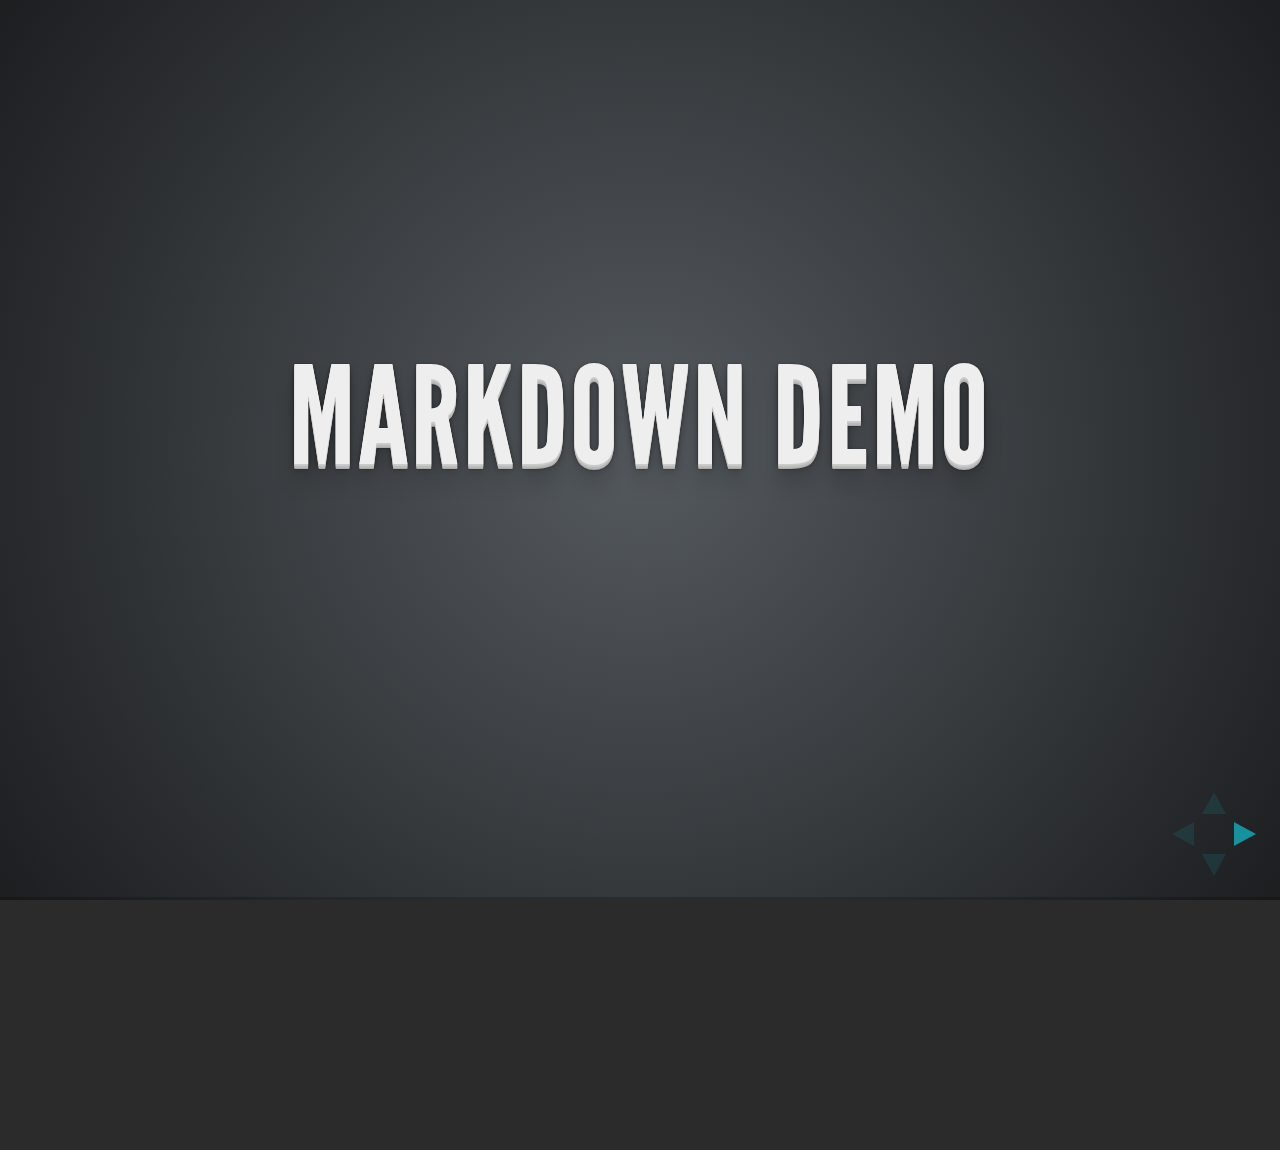
<file: AIreport/libraries/frameworks/revealjs/plugin/markdown/example.html>
<!doctype html>
<html lang="en">

	<head>
		<meta charset="utf-8">

		<title>reveal.js - Markdown Demo</title>

		<link rel="stylesheet" href="../../css/reveal.css">
		<link rel="stylesheet" href="../../css/theme/default.css" id="theme">
	</head>

	<body>

		<div class="reveal">

			<div class="slides">

                <!-- Use external markdown resource, and separate slides by three newlines; vertical slides by two newlines -->
                <section data-markdown="example.md" data-separator="^\n\n\n" data-vertical="^\n\n"></section>

                <!-- Slides are separated by three dashes (quick 'n dirty regular expression) -->
                <section data-markdown data-separator="---">
                    <script type="text/template">
                        ## Demo 1
                        Slide 1
                        ---
                        ## Demo 1
                        Slide 2
                        ---
                        ## Demo 1
                        Slide 3
                    </script>
                </section>

                <!-- Slides are separated by newline + three dashes + newline, vertical slides identical but two dashes -->
                <section data-markdown data-separator="^\n---\n$" data-vertical="^\n--\n$">
                    <script type="text/template">
                        ## Demo 2
                        Slide 1.1

                        --

                        ## Demo 2
                        Slide 1.2

                        ---

                        ## Demo 2
                        Slide 2
                    </script>
                </section>

                <!-- No "extra" slides, since there are no separators defined (so they'll become horizontal rulers) -->
                <section data-markdown>
                    <script type="text/template">
                        A

                        ---

                        B

                        ---

                        C
                    </script>
                </section>

            </div>
		</div>

		<script src="../../lib/js/head.min.js"></script>
		<script src="../../js/reveal.js"></script>

		<script>

			Reveal.initialize({
				controls: true,
				progress: true,
				history: true,
				center: true,

				theme: Reveal.getQueryHash().theme,
				transition: Reveal.getQueryHash().transition || 'default',

				// Optional libraries used to extend on reveal.js
				dependencies: [
					{ src: '../../lib/js/classList.js', condition: function() { return !document.body.classList; } },
					{ src: 'showdown.js', condition: function() { return !!document.querySelector( '[data-markdown]' ); } },
					{ src: 'markdown.js', condition: function() { return !!document.querySelector( '[data-markdown]' ); } }
				]
			});

		</script>

	</body>
</html>
</file>
<file: AIreport/libraries/frameworks/revealjs/css/reveal.css>
@charset "UTF-8";

/*!
 * reveal.js
 * http://lab.hakim.se/reveal-js
 * MIT licensed
 *
 * Copyright (C) 2013 Hakim El Hattab, http://hakim.se
 */


/*********************************************
 * RESET STYLES
 *********************************************/

html, body, .reveal div, .reveal span, .reveal applet, .reveal object, .reveal iframe,
.reveal h1, .reveal h2, .reveal h3, .reveal h4, .reveal h5, .reveal h6, .reveal p, .reveal blockquote, .reveal pre,
.reveal a, .reveal abbr, .reveal acronym, .reveal address, .reveal big, .reveal cite, .reveal code,
.reveal del, .reveal dfn, .reveal em, .reveal img, .reveal ins, .reveal kbd, .reveal q, .reveal s, .reveal samp,
.reveal small, .reveal strike, .reveal strong, .reveal sub, .reveal sup, .reveal tt, .reveal var,
.reveal b, .reveal u, .reveal i, .reveal center,
.reveal dl, .reveal dt, .reveal dd, .reveal ol, .reveal ul, .reveal li,
.reveal fieldset, .reveal form, .reveal label, .reveal legend,
.reveal table, .reveal caption, .reveal tbody, .reveal tfoot, .reveal thead, .reveal tr, .reveal th, .reveal td,
.reveal article, .reveal aside, .reveal canvas, .reveal details, .reveal embed,
.reveal figure, .reveal figcaption, .reveal footer, .reveal header, .reveal hgroup,
.reveal menu, .reveal nav, .reveal output, .reveal ruby, .reveal section, .reveal summary,
.reveal time, .reveal mark, .reveal audio, video {
	margin: 0;
	padding: 0;
	border: 0;
	font-size: 100%;
	font: inherit;
	vertical-align: baseline;
}

.reveal article, .reveal aside, .reveal details, .reveal figcaption, .reveal figure,
.reveal footer, .reveal header, .reveal hgroup, .reveal menu, .reveal nav, .reveal section {
	display: block;
}


/*********************************************
 * GLOBAL STYLES
 *********************************************/

html,
body {
	width: 100%;
	height: 100%;
	overflow: hidden;
}

body {
	position: relative;
	line-height: 1;
}

::selection {
	background: #FF5E99;
	color: #fff;
	text-shadow: none;
}


/*********************************************
 * HEADERS
 *********************************************/

.reveal h1,
.reveal h2,
.reveal h3,
.reveal h4,
.reveal h5,
.reveal h6 {
	-webkit-hyphens: auto;
	   -moz-hyphens: auto;
	        hyphens: auto;

	word-wrap: break-word;
}

.reveal h1 { font-size: 3.77em; }
.reveal h2 { font-size: 2.11em;	}
.reveal h3 { font-size: 1.55em;	}
.reveal h4 { font-size: 1em;	}


/*********************************************
 * VIEW FRAGMENTS
 *********************************************/

.reveal .slides section .fragment {
	opacity: 0;

	-webkit-transition: all .2s ease;
	   -moz-transition: all .2s ease;
	    -ms-transition: all .2s ease;
	     -o-transition: all .2s ease;
	        transition: all .2s ease;
}
	.reveal .slides section .fragment.visible {
		opacity: 1;
	}

.reveal .slides section .fragment.grow {
	opacity: 1;
}
	.reveal .slides section .fragment.grow.visible {
		-webkit-transform: scale( 1.3 );
		   -moz-transform: scale( 1.3 );
		    -ms-transform: scale( 1.3 );
		     -o-transform: scale( 1.3 );
		        transform: scale( 1.3 );
	}

.reveal .slides section .fragment.shrink {
	opacity: 1;
}
	.reveal .slides section .fragment.shrink.visible {
		-webkit-transform: scale( 0.7 );
		   -moz-transform: scale( 0.7 );
		    -ms-transform: scale( 0.7 );
		     -o-transform: scale( 0.7 );
		        transform: scale( 0.7 );
	}

.reveal .slides section .fragment.roll-in {
	opacity: 0;

	-webkit-transform: rotateX( 90deg );
	   -moz-transform: rotateX( 90deg );
	    -ms-transform: rotateX( 90deg );
	     -o-transform: rotateX( 90deg );
	        transform: rotateX( 90deg );
}
	.reveal .slides section .fragment.roll-in.visible {
		opacity: 1;

		-webkit-transform: rotateX( 0 );
		   -moz-transform: rotateX( 0 );
		    -ms-transform: rotateX( 0 );
		     -o-transform: rotateX( 0 );
		        transform: rotateX( 0 );
	}

.reveal .slides section .fragment.fade-out {
	opacity: 1;
}
	.reveal .slides section .fragment.fade-out.visible {
		opacity: 0;
	}

.reveal .slides section .fragment.highlight-red,
.reveal .slides section .fragment.highlight-green,
.reveal .slides section .fragment.highlight-blue {
	opacity: 1;
}
	.reveal .slides section .fragment.highlight-red.visible {
		color: #ff2c2d
	}
	.reveal .slides section .fragment.highlight-green.visible {
		color: #17ff2e;
	}
	.reveal .slides section .fragment.highlight-blue.visible {
		color: #1b91ff;
	}


/*********************************************
 * DEFAULT ELEMENT STYLES
 *********************************************/

/* Fixes issue in Chrome where italic fonts did not appear when printing to PDF */
.reveal:after {
  content: '';
  font-style: italic;
}

/* Ensure certain elements are never larger than the slide itself */
.reveal img,
.reveal video,
.reveal iframe {
	max-width: 95%;
	max-height: 95%;
}

/** Prevents layering issues in certain browser/transition combinations */
.reveal a {
	position: relative;
}

.reveal strong,
.reveal b {
	font-weight: bold;
}

.reveal em,
.reveal i {
	font-style: italic;
}

.reveal ol,
.reveal ul {
	display: inline-block;

	text-align: left;
	margin: 0 0 0 1em;
}

.reveal ol {
	list-style-type: decimal;
}

.reveal ul {
	list-style-type: disc;
}

.reveal ul ul {
	list-style-type: square;
}

.reveal ul ul ul {
	list-style-type: circle;
}

.reveal ul ul,
.reveal ul ol,
.reveal ol ol,
.reveal ol ul {
	display: block;
	margin-left: 40px;
}

.reveal p {
	margin-bottom: 10px;
	line-height: 1.2em;
}

.reveal q,
.reveal blockquote {
	quotes: none;
}

.reveal blockquote {
	display: block;
	position: relative;
	width: 70%;
	margin: 5px auto;
	padding: 5px;

	font-style: italic;
	background: rgba(255, 255, 255, 0.05);
	box-shadow: 0px 0px 2px rgba(0,0,0,0.2);
}
	.reveal blockquote p:first-child,
	.reveal blockquote p:last-child {
		display: inline-block;
	}
	.reveal blockquote:before {
		content: '\201C';
	}
	.reveal blockquote:after {
		content: '\201D';
	}

.reveal q {
	font-style: italic;
}
	.reveal q:before {
		content: '\201C';
	}
	.reveal q:after {
		content: '\201D';
	}

.reveal pre {
	display: block;
	position: relative;
	width: 90%;
	margin: 15px auto;

	text-align: left;
	font-size: 0.55em;
	font-family: monospace;
	line-height: 1.2em;

	word-wrap: break-word;

	box-shadow: 0px 0px 6px rgba(0,0,0,0.3);
}
.reveal code {
	font-family: monospace;
}
.reveal pre code {
	padding: 5px;
	overflow: auto;
	max-height: 400px;
	word-wrap: normal;
}

.reveal table th,
.reveal table td {
	text-align: left;
	padding-right: .3em;
}

.reveal table th {
	text-shadow: rgb(255,255,255) 1px 1px 2px;
}

.reveal sup {
	vertical-align: super;
}
.reveal sub {
	vertical-align: sub;
}

.reveal small {
	display: inline-block;
	font-size: 0.6em;
	line-height: 1.2em;
	vertical-align: top;
}

.reveal small * {
	vertical-align: top;
}


/*********************************************
 * CONTROLS
 *********************************************/

.reveal .controls {
	display: none;
	position: fixed;
	width: 110px;
	height: 110px;
	z-index: 30;
	right: 10px;
	bottom: 10px;
}

.reveal .controls div {
	position: absolute;
	opacity: 0.1;
	width: 0;
	height: 0;
	border: 12px solid transparent;

	-webkit-transition: opacity 0.2s ease;
	   -moz-transition: opacity 0.2s ease;
	    -ms-transition: opacity 0.2s ease;
	     -o-transition: opacity 0.2s ease;
	        transition: opacity 0.2s ease;
}

.reveal .controls div.enabled {
	opacity: 0.6;
	cursor: pointer;
}

.reveal .controls div.enabled:active {
	margin-top: 1px;
}

.reveal .controls div.navigate-left {
	top: 42px;

	border-right-width: 22px;
	border-right-color: #eee;
}

.reveal .controls div.navigate-right {
	left: 74px;
	top: 42px;

	border-left-width: 22px;
	border-left-color: #eee;
}

.reveal .controls div.navigate-up {
	left: 42px;

	border-bottom-width: 22px;
	border-bottom-color: #eee;
}

.reveal .controls div.navigate-down {
	left: 42px;
	top: 74px;

	border-top-width: 22px;
	border-top-color: #eee;
}


/*********************************************
 * PROGRESS BAR
 *********************************************/

.reveal .progress {
	position: fixed;
	display: none;
	height: 3px;
	width: 100%;
	bottom: 0;
	left: 0;
	z-index: 10;
}
	.reveal .progress:after {
		content: '';
		display: 'block';
		position: absolute;
		height: 20px;
		width: 100%;
		top: -20px;
	}
	.reveal .progress span {
		display: block;
		height: 100%;
		width: 0px;

		-webkit-transition: width 800ms cubic-bezier(0.260, 0.860, 0.440, 0.985);
		   -moz-transition: width 800ms cubic-bezier(0.260, 0.860, 0.440, 0.985);
		    -ms-transition: width 800ms cubic-bezier(0.260, 0.860, 0.440, 0.985);
		     -o-transition: width 800ms cubic-bezier(0.260, 0.860, 0.440, 0.985);
		        transition: width 800ms cubic-bezier(0.260, 0.860, 0.440, 0.985);
	}


/*********************************************
 * ROLLING LINKS
 *********************************************/

.reveal .roll {
	display: inline-block;
	line-height: 1.2;
	overflow: hidden;

	vertical-align: top;

	-webkit-perspective: 400px;
	   -moz-perspective: 400px;
	    -ms-perspective: 400px;
	        perspective: 400px;

	-webkit-perspective-origin: 50% 50%;
	   -moz-perspective-origin: 50% 50%;
	    -ms-perspective-origin: 50% 50%;
	        perspective-origin: 50% 50%;
}
	.reveal .roll:hover {
		background: none;
		text-shadow: none;
	}
.reveal .roll span {
	display: block;
	position: relative;
	padding: 0 2px;

	pointer-events: none;

	-webkit-transition: all 400ms ease;
	   -moz-transition: all 400ms ease;
	    -ms-transition: all 400ms ease;
	        transition: all 400ms ease;

	-webkit-transform-origin: 50% 0%;
	   -moz-transform-origin: 50% 0%;
	    -ms-transform-origin: 50% 0%;
	        transform-origin: 50% 0%;

	-webkit-transform-style: preserve-3d;
	   -moz-transform-style: preserve-3d;
	    -ms-transform-style: preserve-3d;
	        transform-style: preserve-3d;

	-webkit-backface-visibility: hidden;
	   -moz-backface-visibility: hidden;
	        backface-visibility: hidden;
}
	.reveal .roll:hover span {
	    background: rgba(0,0,0,0.5);

	    -webkit-transform: translate3d( 0px, 0px, -45px ) rotateX( 90deg );
	       -moz-transform: translate3d( 0px, 0px, -45px ) rotateX( 90deg );
	        -ms-transform: translate3d( 0px, 0px, -45px ) rotateX( 90deg );
	            transform: translate3d( 0px, 0px, -45px ) rotateX( 90deg );
	}
.reveal .roll span:after {
	content: attr(data-title);

	display: block;
	position: absolute;
	left: 0;
	top: 0;
	padding: 0 2px;

	-webkit-backface-visibility: hidden;
	   -moz-backface-visibility: hidden;
	        backface-visibility: hidden;

	-webkit-transform-origin: 50% 0%;
	   -moz-transform-origin: 50% 0%;
	    -ms-transform-origin: 50% 0%;
	        transform-origin: 50% 0%;

	-webkit-transform: translate3d( 0px, 110%, 0px ) rotateX( -90deg );
	   -moz-transform: translate3d( 0px, 110%, 0px ) rotateX( -90deg );
	    -ms-transform: translate3d( 0px, 110%, 0px ) rotateX( -90deg );
	        transform: translate3d( 0px, 110%, 0px ) rotateX( -90deg );
}


/*********************************************
 * SLIDES
 *********************************************/

.reveal {
	position: relative;
	width: 100%;
	height: 100%;
}

.reveal .slides {
	position: absolute;
	width: 100%;
	height: 100%;
	left: 50%;
	top: 50%;

	overflow: visible;
	z-index: 1;
	text-align: center;

	-webkit-transition: -webkit-perspective .4s ease;
	   -moz-transition: -moz-perspective .4s ease;
	    -ms-transition: -ms-perspective .4s ease;
	     -o-transition: -o-perspective .4s ease;
	        transition: perspective .4s ease;

	-webkit-perspective: 600px;
	   -moz-perspective: 600px;
	    -ms-perspective: 600px;
	        perspective: 600px;

	-webkit-perspective-origin: 0px -100px;
	   -moz-perspective-origin: 0px -100px;
	    -ms-perspective-origin: 0px -100px;
	        perspective-origin: 0px -100px;
}

.reveal .slides>section,
.reveal .slides>section>section {
	display: none;
	position: absolute;
	width: 100%;
	padding: 20px 0px;

	z-index: 10;
	line-height: 1.2em;
	font-weight: normal;

	-webkit-transform-style: preserve-3d;
	   -moz-transform-style: preserve-3d;
	    -ms-transform-style: preserve-3d;
	        transform-style: preserve-3d;

	-webkit-transition: -webkit-transform-origin 800ms cubic-bezier(0.260, 0.860, 0.440, 0.985),
						-webkit-transform 800ms cubic-bezier(0.260, 0.860, 0.440, 0.985),
						visibility 800ms cubic-bezier(0.260, 0.860, 0.440, 0.985),
						opacity 800ms cubic-bezier(0.260, 0.860, 0.440, 0.985);
	   -moz-transition: -moz-transform-origin 800ms cubic-bezier(0.260, 0.860, 0.440, 0.985),
						-moz-transform 800ms cubic-bezier(0.260, 0.860, 0.440, 0.985),
						visibility 800ms cubic-bezier(0.260, 0.860, 0.440, 0.985),
						opacity 800ms cubic-bezier(0.260, 0.860, 0.440, 0.985);
	    -ms-transition: -ms-transform-origin 800ms cubic-bezier(0.260, 0.860, 0.440, 0.985),
						-ms-transform 800ms cubic-bezier(0.260, 0.860, 0.440, 0.985),
						visibility 800ms cubic-bezier(0.260, 0.860, 0.440, 0.985),
						opacity 800ms cubic-bezier(0.260, 0.860, 0.440, 0.985);
	     -o-transition: -o-transform-origin 800ms cubic-bezier(0.260, 0.860, 0.440, 0.985),
						-o-transform 800ms cubic-bezier(0.260, 0.860, 0.440, 0.985),
						visibility 800ms cubic-bezier(0.260, 0.860, 0.440, 0.985),
						opacity 800ms cubic-bezier(0.260, 0.860, 0.440, 0.985);
	        transition: transform-origin 800ms cubic-bezier(0.260, 0.860, 0.440, 0.985),
						transform 800ms cubic-bezier(0.260, 0.860, 0.440, 0.985),
						visibility 800ms cubic-bezier(0.260, 0.860, 0.440, 0.985),
						opacity 800ms cubic-bezier(0.260, 0.860, 0.440, 0.985);
}

/* Global transition speed settings */
.reveal[data-transition-speed="fast"] .slides section {
	-webkit-transition-duration: 400ms;
	   -moz-transition-duration: 400ms;
	    -ms-transition-duration: 400ms;
	        transition-duration: 400ms;
}
.reveal[data-transition-speed="slow"] .slides section {
	-webkit-transition-duration: 1200ms;
	   -moz-transition-duration: 1200ms;
	    -ms-transition-duration: 1200ms;
	        transition-duration: 1200ms;
}

/* Slide-specific transition speed overrides */
.reveal .slides section[data-transition-speed="fast"] {
	-webkit-transition-duration: 400ms;
	   -moz-transition-duration: 400ms;
	    -ms-transition-duration: 400ms;
	        transition-duration: 400ms;
}
.reveal .slides section[data-transition-speed="slow"] {
	-webkit-transition-duration: 1200ms;
	   -moz-transition-duration: 1200ms;
	    -ms-transition-duration: 1200ms;
	        transition-duration: 1200ms;
}

.reveal .slides>section {
	left: -50%;
	top: -50%;
}

.reveal .slides>section.stack {
	padding-top: 0;
	padding-bottom: 0;
}

.reveal .slides>section.present,
.reveal .slides>section>section.present {
	display: block;
	z-index: 11;
	opacity: 1;
}

.reveal.center,
.reveal.center .slides,
.reveal.center .slides section {
	min-height: auto !important;
}



/*********************************************
 * DEFAULT TRANSITION
 *********************************************/

.reveal .slides>section[data-transition=default].past,
.reveal .slides>section.past {
	display: block;
	opacity: 0;

	-webkit-transform: translate3d(-100%, 0, 0) rotateY(-90deg) translate3d(-100%, 0, 0);
	   -moz-transform: translate3d(-100%, 0, 0) rotateY(-90deg) translate3d(-100%, 0, 0);
	    -ms-transform: translate3d(-100%, 0, 0) rotateY(-90deg) translate3d(-100%, 0, 0);
	        transform: translate3d(-100%, 0, 0) rotateY(-90deg) translate3d(-100%, 0, 0);
}
.reveal .slides>section[data-transition=default].future,
.reveal .slides>section.future {
	display: block;
	opacity: 0;

	-webkit-transform: translate3d(100%, 0, 0) rotateY(90deg) translate3d(100%, 0, 0);
	   -moz-transform: translate3d(100%, 0, 0) rotateY(90deg) translate3d(100%, 0, 0);
	    -ms-transform: translate3d(100%, 0, 0) rotateY(90deg) translate3d(100%, 0, 0);
	        transform: translate3d(100%, 0, 0) rotateY(90deg) translate3d(100%, 0, 0);
}

.reveal .slides>section>section[data-transition=default].past,
.reveal .slides>section>section.past {
	display: block;
	opacity: 0;

	-webkit-transform: translate3d(0, -300px, 0) rotateX(70deg) translate3d(0, -300px, 0);
	   -moz-transform: translate3d(0, -300px, 0) rotateX(70deg) translate3d(0, -300px, 0);
	    -ms-transform: translate3d(0, -300px, 0) rotateX(70deg) translate3d(0, -300px, 0);
	        transform: translate3d(0, -300px, 0) rotateX(70deg) translate3d(0, -300px, 0);
}
.reveal .slides>section>section[data-transition=default].future,
.reveal .slides>section>section.future {
	display: block;
	opacity: 0;

	-webkit-transform: translate3d(0, 300px, 0) rotateX(-70deg) translate3d(0, 300px, 0);
	   -moz-transform: translate3d(0, 300px, 0) rotateX(-70deg) translate3d(0, 300px, 0);
	    -ms-transform: translate3d(0, 300px, 0) rotateX(-70deg) translate3d(0, 300px, 0);
	        transform: translate3d(0, 300px, 0) rotateX(-70deg) translate3d(0, 300px, 0);
}


/*********************************************
 * CONCAVE TRANSITION
 *********************************************/

.reveal .slides>section[data-transition=concave].past,
.reveal.concave  .slides>section.past {
	-webkit-transform: translate3d(-100%, 0, 0) rotateY(90deg) translate3d(-100%, 0, 0);
	   -moz-transform: translate3d(-100%, 0, 0) rotateY(90deg) translate3d(-100%, 0, 0);
	    -ms-transform: translate3d(-100%, 0, 0) rotateY(90deg) translate3d(-100%, 0, 0);
	        transform: translate3d(-100%, 0, 0) rotateY(90deg) translate3d(-100%, 0, 0);
}
.reveal .slides>section[data-transition=concave].future,
.reveal.concave .slides>section.future {
	-webkit-transform: translate3d(100%, 0, 0) rotateY(-90deg) translate3d(100%, 0, 0);
	   -moz-transform: translate3d(100%, 0, 0) rotateY(-90deg) translate3d(100%, 0, 0);
	    -ms-transform: translate3d(100%, 0, 0) rotateY(-90deg) translate3d(100%, 0, 0);
	        transform: translate3d(100%, 0, 0) rotateY(-90deg) translate3d(100%, 0, 0);
}

.reveal .slides>section>section[data-transition=concave].past,
.reveal.concave .slides>section>section.past {
	-webkit-transform: translate3d(0, -80%, 0) rotateX(-70deg) translate3d(0, -80%, 0);
	   -moz-transform: translate3d(0, -80%, 0) rotateX(-70deg) translate3d(0, -80%, 0);
	    -ms-transform: translate3d(0, -80%, 0) rotateX(-70deg) translate3d(0, -80%, 0);
	        transform: translate3d(0, -80%, 0) rotateX(-70deg) translate3d(0, -80%, 0);
}
.reveal .slides>section>section[data-transition=concave].future,
.reveal.concave .slides>section>section.future {
	-webkit-transform: translate3d(0, 80%, 0) rotateX(70deg) translate3d(0, 80%, 0);
	   -moz-transform: translate3d(0, 80%, 0) rotateX(70deg) translate3d(0, 80%, 0);
	    -ms-transform: translate3d(0, 80%, 0) rotateX(70deg) translate3d(0, 80%, 0);
	        transform: translate3d(0, 80%, 0) rotateX(70deg) translate3d(0, 80%, 0);
}


/*********************************************
 * ZOOM TRANSITION
 *********************************************/

.reveal .slides>section[data-transition=zoom].past,
.reveal.zoom .slides>section.past {
	opacity: 0;
	visibility: hidden;

	-webkit-transform: scale(16);
	   -moz-transform: scale(16);
	    -ms-transform: scale(16);
	     -o-transform: scale(16);
	        transform: scale(16);
}
.reveal .slides>section[data-transition=zoom].future,
.reveal.zoom .slides>section.future {
	opacity: 0;
	visibility: hidden;

	-webkit-transform: scale(0.2);
	   -moz-transform: scale(0.2);
	    -ms-transform: scale(0.2);
	     -o-transform: scale(0.2);
	        transform: scale(0.2);
}

.reveal .slides>section>section[data-transition=zoom].past,
.reveal.zoom .slides>section>section.past {
	-webkit-transform: translate(0, -150%);
	   -moz-transform: translate(0, -150%);
	    -ms-transform: translate(0, -150%);
	     -o-transform: translate(0, -150%);
	        transform: translate(0, -150%);
}
.reveal .slides>section>section[data-transition=zoom].future,
.reveal.zoom .slides>section>section.future {
	-webkit-transform: translate(0, 150%);
	   -moz-transform: translate(0, 150%);
	    -ms-transform: translate(0, 150%);
	     -o-transform: translate(0, 150%);
	        transform: translate(0, 150%);
}


/*********************************************
 * LINEAR TRANSITION
 *********************************************/

.reveal .slides>section[data-transition=linear].past,
.reveal.linear .slides>section.past {
	-webkit-transform: translate(-150%, 0);
	   -moz-transform: translate(-150%, 0);
	    -ms-transform: translate(-150%, 0);
	     -o-transform: translate(-150%, 0);
	        transform: translate(-150%, 0);
}
.reveal .slides>section[data-transition=linear].future,
.reveal.linear .slides>section.future {
	-webkit-transform: translate(150%, 0);
	   -moz-transform: translate(150%, 0);
	    -ms-transform: translate(150%, 0);
	     -o-transform: translate(150%, 0);
	        transform: translate(150%, 0);
}

.reveal .slides>section>section[data-transition=linear].past,
.reveal.linear .slides>section>section.past {
	-webkit-transform: translate(0, -150%);
	   -moz-transform: translate(0, -150%);
	    -ms-transform: translate(0, -150%);
	     -o-transform: translate(0, -150%);
	        transform: translate(0, -150%);
}
.reveal .slides>section>section[data-transition=linear].future,
.reveal.linear .slides>section>section.future {
	-webkit-transform: translate(0, 150%);
	   -moz-transform: translate(0, 150%);
	    -ms-transform: translate(0, 150%);
	     -o-transform: translate(0, 150%);
	        transform: translate(0, 150%);
}


/*********************************************
 * CUBE TRANSITION
 *********************************************/

.reveal.cube .slides {
	-webkit-perspective: 1300px;
	   -moz-perspective: 1300px;
	    -ms-perspective: 1300px;
	        perspective: 1300px;
}

.reveal.cube .slides section {
	padding: 30px;
	min-height: 700px;

	-webkit-backface-visibility: hidden;
	   -moz-backface-visibility: hidden;
	    -ms-backface-visibility: hidden;
	        backface-visibility: hidden;

	-webkit-box-sizing: border-box;
	   -moz-box-sizing: border-box;
	        box-sizing: border-box;
}
	.reveal.center.cube .slides section {
		min-height: auto;
	}
	.reveal.cube .slides section:not(.stack):before {
		content: '';
		position: absolute;
		display: block;
		width: 100%;
		height: 100%;
		left: 0;
		top: 0;
		background: rgba(0,0,0,0.1);
		border-radius: 4px;

		-webkit-transform: translateZ( -20px );
		   -moz-transform: translateZ( -20px );
		    -ms-transform: translateZ( -20px );
		     -o-transform: translateZ( -20px );
		        transform: translateZ( -20px );
	}
	.reveal.cube .slides section:not(.stack):after {
		content: '';
		position: absolute;
		display: block;
		width: 90%;
		height: 30px;
		left: 5%;
		bottom: 0;
		background: none;
		z-index: 1;

		border-radius: 4px;
		box-shadow: 0px 95px 25px rgba(0,0,0,0.2);

		-webkit-transform: translateZ(-90px) rotateX( 65deg );
		   -moz-transform: translateZ(-90px) rotateX( 65deg );
		    -ms-transform: translateZ(-90px) rotateX( 65deg );
		     -o-transform: translateZ(-90px) rotateX( 65deg );
		        transform: translateZ(-90px) rotateX( 65deg );
	}

.reveal.cube .slides>section.stack {
	padding: 0;
	background: none;
}

.reveal.cube .slides>section.past {
	-webkit-transform-origin: 100% 0%;
	   -moz-transform-origin: 100% 0%;
	    -ms-transform-origin: 100% 0%;
	        transform-origin: 100% 0%;

	-webkit-transform: translate3d(-100%, 0, 0) rotateY(-90deg);
	   -moz-transform: translate3d(-100%, 0, 0) rotateY(-90deg);
	    -ms-transform: translate3d(-100%, 0, 0) rotateY(-90deg);
	        transform: translate3d(-100%, 0, 0) rotateY(-90deg);
}

.reveal.cube .slides>section.future {
	-webkit-transform-origin: 0% 0%;
	   -moz-transform-origin: 0% 0%;
	    -ms-transform-origin: 0% 0%;
	        transform-origin: 0% 0%;

	-webkit-transform: translate3d(100%, 0, 0) rotateY(90deg);
	   -moz-transform: translate3d(100%, 0, 0) rotateY(90deg);
	    -ms-transform: translate3d(100%, 0, 0) rotateY(90deg);
	        transform: translate3d(100%, 0, 0) rotateY(90deg);
}

.reveal.cube .slides>section>section.past {
	-webkit-transform-origin: 0% 100%;
	   -moz-transform-origin: 0% 100%;
	    -ms-transform-origin: 0% 100%;
	        transform-origin: 0% 100%;

	-webkit-transform: translate3d(0, -100%, 0) rotateX(90deg);
	   -moz-transform: translate3d(0, -100%, 0) rotateX(90deg);
	    -ms-transform: translate3d(0, -100%, 0) rotateX(90deg);
	        transform: translate3d(0, -100%, 0) rotateX(90deg);
}

.reveal.cube .slides>section>section.future {
	-webkit-transform-origin: 0% 0%;
	   -moz-transform-origin: 0% 0%;
	    -ms-transform-origin: 0% 0%;
	        transform-origin: 0% 0%;

	-webkit-transform: translate3d(0, 100%, 0) rotateX(-90deg);
	   -moz-transform: translate3d(0, 100%, 0) rotateX(-90deg);
	    -ms-transform: translate3d(0, 100%, 0) rotateX(-90deg);
	        transform: translate3d(0, 100%, 0) rotateX(-90deg);
}


/*********************************************
 * PAGE TRANSITION
 *********************************************/

.reveal.page .slides {
	-webkit-perspective-origin: 0% 50%;
	   -moz-perspective-origin: 0% 50%;
	    -ms-perspective-origin: 0% 50%;
	        perspective-origin: 0% 50%;

	-webkit-perspective: 3000px;
	   -moz-perspective: 3000px;
	    -ms-perspective: 3000px;
	        perspective: 3000px;
}

.reveal.page .slides section {
	padding: 30px;
	min-height: 700px;

	-webkit-box-sizing: border-box;
	   -moz-box-sizing: border-box;
	        box-sizing: border-box;
}
	.reveal.page .slides section.past {
		z-index: 12;
	}
	.reveal.page .slides section:not(.stack):before {
		content: '';
		position: absolute;
		display: block;
		width: 100%;
		height: 100%;
		left: 0;
		top: 0;
		background: rgba(0,0,0,0.1);

		-webkit-transform: translateZ( -20px );
		   -moz-transform: translateZ( -20px );
		    -ms-transform: translateZ( -20px );
		     -o-transform: translateZ( -20px );
		        transform: translateZ( -20px );
	}
	.reveal.page .slides section:not(.stack):after {
		content: '';
		position: absolute;
		display: block;
		width: 90%;
		height: 30px;
		left: 5%;
		bottom: 0;
		background: none;
		z-index: 1;

		border-radius: 4px;
		box-shadow: 0px 95px 25px rgba(0,0,0,0.2);

		-webkit-transform: translateZ(-90px) rotateX( 65deg );
	}

.reveal.page .slides>section.stack {
	padding: 0;
	background: none;
}

.reveal.page .slides>section.past {
	-webkit-transform-origin: 0% 0%;
	   -moz-transform-origin: 0% 0%;
	    -ms-transform-origin: 0% 0%;
	        transform-origin: 0% 0%;

	-webkit-transform: translate3d(-40%, 0, 0) rotateY(-80deg);
	   -moz-transform: translate3d(-40%, 0, 0) rotateY(-80deg);
	    -ms-transform: translate3d(-40%, 0, 0) rotateY(-80deg);
	        transform: translate3d(-40%, 0, 0) rotateY(-80deg);
}

.reveal.page .slides>section.future {
	-webkit-transform-origin: 100% 0%;
	   -moz-transform-origin: 100% 0%;
	    -ms-transform-origin: 100% 0%;
	        transform-origin: 100% 0%;

	-webkit-transform: translate3d(0, 0, 0);
	   -moz-transform: translate3d(0, 0, 0);
	    -ms-transform: translate3d(0, 0, 0);
	        transform: translate3d(0, 0, 0);
}

.reveal.page .slides>section>section.past {
	-webkit-transform-origin: 0% 0%;
	   -moz-transform-origin: 0% 0%;
	    -ms-transform-origin: 0% 0%;
	        transform-origin: 0% 0%;

	-webkit-transform: translate3d(0, -40%, 0) rotateX(80deg);
	   -moz-transform: translate3d(0, -40%, 0) rotateX(80deg);
	    -ms-transform: translate3d(0, -40%, 0) rotateX(80deg);
	        transform: translate3d(0, -40%, 0) rotateX(80deg);
}

.reveal.page .slides>section>section.future {
	-webkit-transform-origin: 0% 100%;
	   -moz-transform-origin: 0% 100%;
	    -ms-transform-origin: 0% 100%;
	        transform-origin: 0% 100%;

	-webkit-transform: translate3d(0, 0, 0);
	   -moz-transform: translate3d(0, 0, 0);
	    -ms-transform: translate3d(0, 0, 0);
	        transform: translate3d(0, 0, 0);
}


/*********************************************
 * FADE TRANSITION
 *********************************************/

.reveal .slides section[data-transition=fade],
.reveal.fade .slides section,
.reveal.fade .slides>section>section {
    -webkit-transform: none;
	   -moz-transform: none;
	    -ms-transform: none;
	     -o-transform: none;
	        transform: none;

	-webkit-transition: opacity 0.5s;
	   -moz-transition: opacity 0.5s;
	    -ms-transition: opacity 0.5s;
	     -o-transition: opacity 0.5s;
	        transition: opacity 0.5s;
}


.reveal.fade.overview .slides section,
.reveal.fade.overview .slides>section>section,
.reveal.fade.exit-overview .slides section,
.reveal.fade.exit-overview .slides>section>section {
	-webkit-transition: none;
	   -moz-transition: none;
	    -ms-transition: none;
	     -o-transition: none;
	        transition: none;
}


/*********************************************
 * NO TRANSITION
 *********************************************/

.reveal .slides section[data-transition=none],
.reveal.none .slides section {
	-webkit-transform: none;
	   -moz-transform: none;
	    -ms-transform: none;
	     -o-transform: none;
	        transform: none;

	-webkit-transition: none;
	   -moz-transition: none;
	    -ms-transition: none;
	     -o-transition: none;
	        transition: none;
}


/*********************************************
 * OVERVIEW
 *********************************************/

.reveal.overview .slides {
	-webkit-perspective-origin: 0% 0%;
	   -moz-perspective-origin: 0% 0%;
	    -ms-perspective-origin: 0% 0%;
	        perspective-origin: 0% 0%;

	-webkit-perspective: 700px;
	   -moz-perspective: 700px;
	    -ms-perspective: 700px;
	        perspective: 700px;
}

.reveal.overview .slides section {
	height: 600px;
	overflow: hidden;
	opacity: 1!important;
	visibility: visible!important;
	cursor: pointer;
	background: rgba(0,0,0,0.1);
}
.reveal.overview .slides section .fragment {
	opacity: 1;
}
.reveal.overview .slides section:after,
.reveal.overview .slides section:before {
	display: none !important;
}
.reveal.overview .slides section>section {
	opacity: 1;
	cursor: pointer;
}
	.reveal.overview .slides section:hover {
		background: rgba(0,0,0,0.3);
	}
	.reveal.overview .slides section.present {
		background: rgba(0,0,0,0.3);
	}
.reveal.overview .slides>section.stack {
	padding: 0;
	background: none;
	overflow: visible;
}


/*********************************************
 * PAUSED MODE
 *********************************************/

.reveal .pause-overlay {
	position: absolute;
	top: 0;
	left: 0;
	width: 100%;
	height: 100%;
	background: black;
	visibility: hidden;
	opacity: 0;
	z-index: 100;

	-webkit-transition: all 1s ease;
	   -moz-transition: all 1s ease;
	    -ms-transition: all 1s ease;
	     -o-transition: all 1s ease;
	        transition: all 1s ease;
}
.reveal.paused .pause-overlay {
	visibility: visible;
	opacity: 1;
}


/*********************************************
 * FALLBACK
 *********************************************/

.no-transforms {
	overflow-y: auto;
}

.no-transforms .reveal .slides {
	position: relative;
	width: 80%;
	height: auto !important;
	top: 0;
	left: 50%;
	margin: 0;
	text-align: center;
}

.no-transforms .reveal .controls,
.no-transforms .reveal .progress {
	display: none !important;
}

.no-transforms .reveal .slides section {
	display: block !important;
	opacity: 1 !important;
	position: relative !important;
	height: auto;
	min-height: auto;
	top: 0;
	left: -50%;
	margin: 70px 0;

	-webkit-transform: none;
	   -moz-transform: none;
	    -ms-transform: none;
	     -o-transform: none;
	        transform: none;
}

.no-transforms .reveal .slides section section {
	left: 0;
}

.no-transition {
	-webkit-transition: none;
	   -moz-transition: none;
	    -ms-transition: none;
	     -o-transition: none;
	        transition: none;
}


/*********************************************
 * BACKGROUND STATES
 *********************************************/

.reveal .state-background {
	position: absolute;
	width: 100%;
	height: 100%;
	background: rgba( 0, 0, 0, 0 );

	-webkit-transition: background 800ms ease;
	   -moz-transition: background 800ms ease;
	    -ms-transition: background 800ms ease;
	     -o-transition: background 800ms ease;
	        transition: background 800ms ease;
}
.alert .reveal .state-background {
	background: rgba( 200, 50, 30, 0.6 );
}
.soothe .reveal .state-background {
	background: rgba( 50, 200, 90, 0.4 );
}
.blackout .reveal .state-background {
	background: rgba( 0, 0, 0, 0.6 );
}
.whiteout .reveal .state-background {
	background: rgba( 255, 255, 255, 0.6 );
}
.cobalt .reveal .state-background {
	background: rgba( 22, 152, 213, 0.6 );
}
.mint .reveal .state-background {
	background: rgba( 22, 213, 75, 0.6 );
}
.submerge .reveal .state-background {
	background: rgba( 12, 25, 77, 0.6);
}
.lila .reveal .state-background {
	background: rgba( 180, 50, 140, 0.6 );
}
.sunset .reveal .state-background {
	background: rgba( 255, 122, 0, 0.6 );
}


/*********************************************
 * RTL SUPPORT
 *********************************************/

.reveal.rtl .slides,
.reveal.rtl .slides h1,
.reveal.rtl .slides h2,
.reveal.rtl .slides h3,
.reveal.rtl .slides h4,
.reveal.rtl .slides h5,
.reveal.rtl .slides h6 {
	direction: rtl;
	font-family: sans-serif;
}

.reveal.rtl pre,
.reveal.rtl code {
	direction: ltr;
}

.reveal.rtl ol,
.reveal.rtl ul {
	text-align: right;
}


/*********************************************
 * SPEAKER NOTES
 *********************************************/

.reveal aside.notes {
	display: none;
}


/*********************************************
 * ZOOM PLUGIN
 *********************************************/

.zoomed .reveal *,
.zoomed .reveal *:before,
.zoomed .reveal *:after {
	-webkit-transform: none !important;
	   -moz-transform: none !important;
	    -ms-transform: none !important;
	        transform: none !important;

	-webkit-backface-visibility: visible !important;
	   -moz-backface-visibility: visible !important;
	    -ms-backface-visibility: visible !important;
	        backface-visibility: visible !important;
}

.zoomed .reveal .progress,
.zoomed .reveal .controls {
	opacity: 0;
}

.zoomed .reveal .roll span {
	background: none;
}

.zoomed .reveal .roll span:after {
	visibility: hidden;
}
</file>
<file: AIreport/libraries/frameworks/revealjs/css/theme/default.css>
@import url(https://fonts.googleapis.com/css?family=Lato:400,700,400italic,700italic);
/**
 * Default theme for reveal.js.
 *
 * Copyright (C) 2011-2012 Hakim El Hattab, http://hakim.se
 */
@font-face {
  font-family: 'League Gothic';
  src: url("../../lib/font/league_gothic-webfont.eot");
  src: url("../../lib/font/league_gothic-webfont.eot?#iefix") format("embedded-opentype"), url("../../lib/font/league_gothic-webfont.woff") format("woff"), url("../../lib/font/league_gothic-webfont.ttf") format("truetype"), url("../../lib/font/league_gothic-webfont.svg#LeagueGothicRegular") format("svg");
  font-weight: normal;
  font-style: normal; }

/*********************************************
 * GLOBAL STYLES
 *********************************************/
body {
  background: #1c1e20;
  background: -moz-radial-gradient(center, circle cover, #555a5f 0%, #1c1e20 100%);
  background: -webkit-gradient(radial, center center, 0px, center center, 100%, color-stop(0%, #555a5f), color-stop(100%, #1c1e20));
  background: -webkit-radial-gradient(center, circle cover, #555a5f 0%, #1c1e20 100%);
  background: -o-radial-gradient(center, circle cover, #555a5f 0%, #1c1e20 100%);
  background: -ms-radial-gradient(center, circle cover, #555a5f 0%, #1c1e20 100%);
  background: radial-gradient(center, circle cover, #555a5f 0%, #1c1e20 100%);
  background-color: #2b2b2b; }

.reveal {
  font-family: "Lato", sans-serif;
  font-size: 36px;
  font-weight: 200;
  letter-spacing: -0.02em;
  color: #eeeeee; }

::selection {
  color: white;
  background: #ff5e99;
  text-shadow: none; }

/*********************************************
 * HEADERS
 *********************************************/
.reveal h1,
.reveal h2,
.reveal h3,
.reveal h4,
.reveal h5,
.reveal h6 {
  margin: 0 0 20px 0;
  color: #eeeeee;
  font-family: "League Gothic", Impact, sans-serif;
  line-height: 0.9em;
  letter-spacing: 0.02em;
  text-transform: uppercase;
  text-shadow: 0px 0px 6px rgba(0, 0, 0, 0.2); }

.reveal h1 {
  text-shadow: 0 1px 0 #cccccc, 0 2px 0 #c9c9c9, 0 3px 0 #bbbbbb, 0 4px 0 #b9b9b9, 0 5px 0 #aaaaaa, 0 6px 1px rgba(0, 0, 0, 0.1), 0 0 5px rgba(0, 0, 0, 0.1), 0 1px 3px rgba(0, 0, 0, 0.3), 0 3px 5px rgba(0, 0, 0, 0.2), 0 5px 10px rgba(0, 0, 0, 0.25), 0 20px 20px rgba(0, 0, 0, 0.15); }

/*********************************************
 * LINKS
 *********************************************/
.reveal a:not(.image) {
  color: #13daec;
  text-decoration: none;
  -webkit-transition: color .15s ease;
  -moz-transition: color .15s ease;
  -ms-transition: color .15s ease;
  -o-transition: color .15s ease;
  transition: color .15s ease; }

.reveal a:not(.image):hover {
  color: #71e9f4;
  text-shadow: none;
  border: none; }

.reveal .roll span:after {
  color: #fff;
  background: #0d99a5; }

/*********************************************
 * IMAGES
 *********************************************/
.reveal section img {
  margin: 15px 0px;
  background: rgba(255, 255, 255, 0.12);
  border: 4px solid #eeeeee;
  box-shadow: 0 0 10px rgba(0, 0, 0, 0.15);
  -webkit-transition: all .2s linear;
  -moz-transition: all .2s linear;
  -ms-transition: all .2s linear;
  -o-transition: all .2s linear;
  transition: all .2s linear; }

.reveal a:hover img {
  background: rgba(255, 255, 255, 0.2);
  border-color: #13daec;
  box-shadow: 0 0 20px rgba(0, 0, 0, 0.55); }

/*********************************************
 * NAVIGATION CONTROLS
 *********************************************/
.reveal .controls div.navigate-left,
.reveal .controls div.navigate-left.enabled {
  border-right-color: #13daec; }

.reveal .controls div.navigate-right,
.reveal .controls div.navigate-right.enabled {
  border-left-color: #13daec; }

.reveal .controls div.navigate-up,
.reveal .controls div.navigate-up.enabled {
  border-bottom-color: #13daec; }

.reveal .controls div.navigate-down,
.reveal .controls div.navigate-down.enabled {
  border-top-color: #13daec; }

.reveal .controls div.navigate-left.enabled:hover {
  border-right-color: #71e9f4; }

.reveal .controls div.navigate-right.enabled:hover {
  border-left-color: #71e9f4; }

.reveal .controls div.navigate-up.enabled:hover {
  border-bottom-color: #71e9f4; }

.reveal .controls div.navigate-down.enabled:hover {
  border-top-color: #71e9f4; }

/*********************************************
 * PROGRESS BAR
 *********************************************/
.reveal .progress {
  background: rgba(0, 0, 0, 0.2); }

.reveal .progress span {
  background: #13daec;
  -webkit-transition: width 800ms cubic-bezier(0.26, 0.86, 0.44, 0.985);
  -moz-transition: width 800ms cubic-bezier(0.26, 0.86, 0.44, 0.985);
  -ms-transition: width 800ms cubic-bezier(0.26, 0.86, 0.44, 0.985);
  -o-transition: width 800ms cubic-bezier(0.26, 0.86, 0.44, 0.985);
  transition: width 800ms cubic-bezier(0.26, 0.86, 0.44, 0.985); }
</file>
